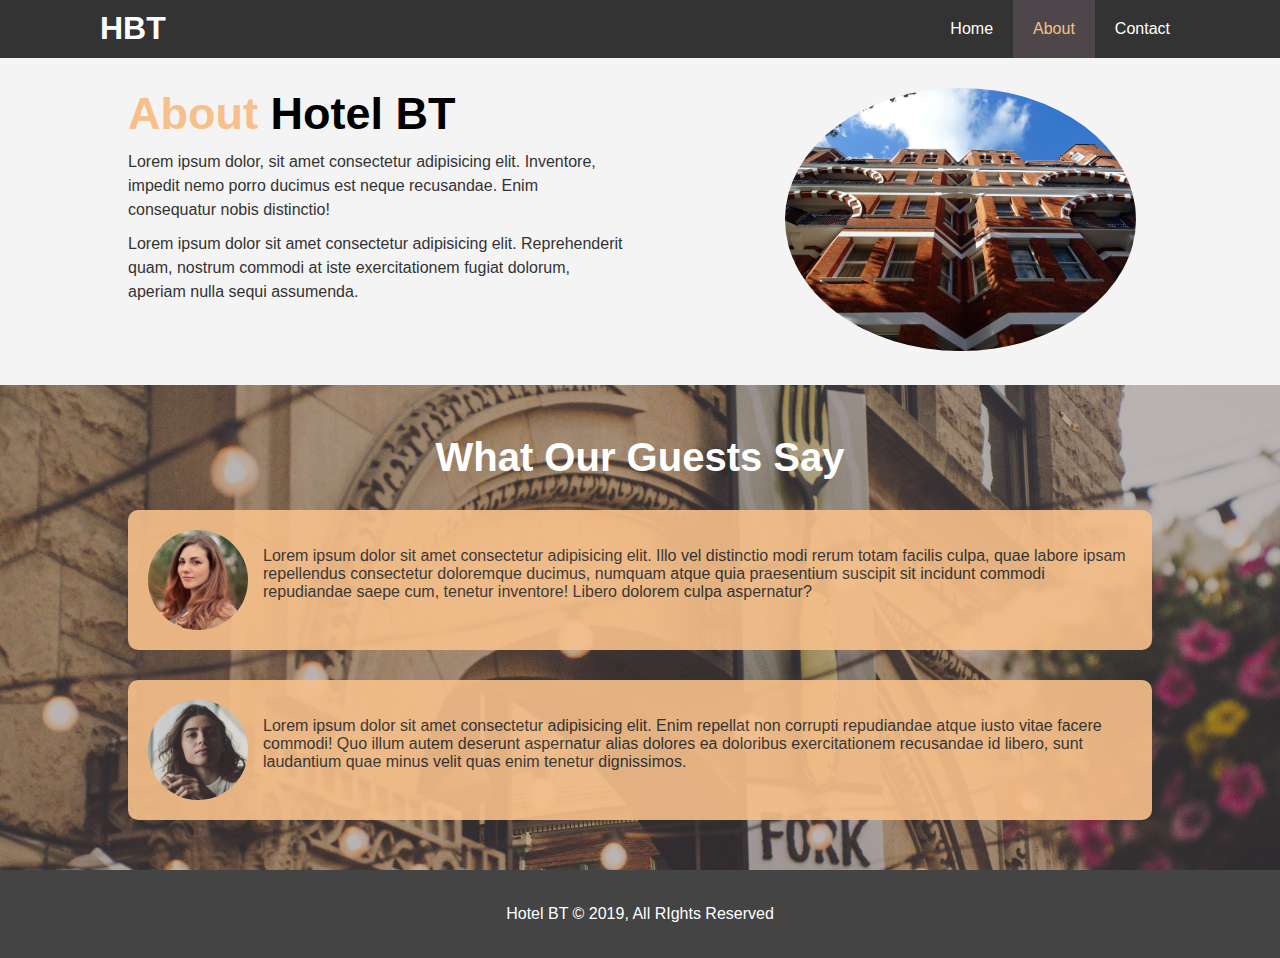
<file: about.html>
<!DOCTYPE html>
<html lang="en">

<head>
    <meta charset="UTF-8">
    <meta http-equiv="X-UA-Compatible" content="IE=edge">
    <meta name="viewport" content="width=device-width, initial-scale=1.0">
    <link rel="stylesheet" href="./css/style.css">
    <link rel="stylesheet" media="screen and (max-width:768px)" href="./css/mobile.css">
    <title>Hotel BT | About</title>
</head>

<body>
    <header>
        <nav id="navbar">
            <div class="container">
                <h1 class="logo"> <a href="/index.html">HBT</a></h1>
                <ul>
                    <li><a href="/index.html">Home</a></li>
                    <li class="active"><a href="/about.html">About</a></li>
                    <li><a href="/contact.html">Contact</a></li>
                </ul>
            </div>
        </nav>
    </header>

    <section class="about-info">
        <div class="about-info-container">
                    <div class="content">
            <h1> <span class="text-primary">About</span> Hotel BT</h1>
            <p>Lorem ipsum dolor, sit amet consectetur adipisicing elit.
             Inventore, impedit nemo porro ducimus est neque recusandae. Enim consequatur nobis distinctio!</p>
             <p>Lorem ipsum dolor sit amet consectetur adipisicing elit. Reprehenderit quam, nostrum commodi at iste exercitationem fugiat dolorum,
                 aperiam nulla sequi assumenda.</p>
        </div>
        <div class="about-info-img">
            <img src="./image_resources/photo-2.jpg" alt="building2">
        </div>
        </div>

    </section>

    <section class="testimonials bg-primary">
        <div class="container">
            <h2> What Our Guests Say </h2>
            <div class="testimonial">
                <img src="./image_resources/person-1.jpg" alt="nor">
             <p>Lorem ipsum dolor sit amet consectetur adipisicing elit. Illo vel distinctio modi rerum totam facilis culpa, quae labore ipsam repellendus consectetur doloremque ducimus, numquam atque quia praesentium suscipit sit incidunt commodi repudiandae saepe cum, tenetur inventore! Libero dolorem culpa aspernatur?</p>
            </div>
            <div class="testimonial">
                <img src="./image_resources/person-2.jpg" alt="noraa">
                <p>Lorem ipsum dolor sit amet consectetur adipisicing elit. Enim repellat non corrupti repudiandae atque iusto vitae facere commodi! Quo illum autem deserunt aspernatur alias dolores ea doloribus exercitationem recusandae id libero, sunt laudantium quae minus velit quas enim tenetur dignissimos.
                </p>
            </div>

        </div>
    </section>

    <footer class="main-footer">
        Hotel BT © 2019, All RIghts Reserved
    </footer>
</body>

</html>
</file>
<file: css/style.css>
*{
    box-sizing: border-box;
    margin: 0%;
    padding: 0%;
}

body{
    font-family: Arial, Helvetica, sans-serif;
}

a{
    text-decoration: none;
}

#navbar{
    background-color: #333333;
    overflow: auto;
}
#navbar .container{
    margin: auto;
    max-width: 1100px;
    /* overflow: auto; */
}
nav .logo, nav a{
    color: white;
}

#navbar .logo , #navbar ul, nav ul li {
    display: inline;
}

/* nav .logo{
    margin-left: 200px ;
    margin-right: 650px;
} */

 #navbar h1 a{
float: left;
padding: 10px;
/* margin-left: 150px; */
}
#navbar ul{
    float: right;
    /* margin-right: 60px; */
}
#navbar ul li {
    float: left;
} 

#navbar ul li a{
    display: block;
    padding: 20px;
}

#navbar ul li.active a, li:hover a{
    background-color: #4F464B;
    color: #f7c08a;
}


.showcase{
    background: url('../image_resources/showcase.jpg');
    height: 100vh;
    background-repeat: no-repeat;
    background-size: cover;
    background-position:center center;
    text-align: center;
    color: white;
    padding: 200px;
}

.showcase h1{
    font-size: 60px;
    margin-bottom: 20px;
    
}
.showcase .showcase__paragraph{
    font-size: 20px;
    margin-bottom: 40px;
}

.text-primary{
    color: #f7c08a ;
}

.btn{
    display: inline-block;
    color:white;
    font-size: 20px;
    background-color: #333333;
    padding: 14px 10px;
}

.btn:hover{
    color:#333333;
    background-color: #f7c08a ;
  
}

.btn-light{
    color: #333;
    background-color: white ;
}

.home-info{
    background-color: #333;
    color: white;
    height: 400px;
}
.home-info img{
    width: 50%;
    height: 400px;
}

.home-info div.content{
    display: inline-block;
    width: 49.6%;
    vertical-align: top;
    text-align: center;
    padding-top: 70px;
}

.home-info div.content h2{
margin-bottom: 30px;
}

.home-info div.content p{
    margin-bottom: 40px;
    line-height: 1.8em;
    font-size: 15.5px;
    }


.features .box{
    width: 33.3%;
    display: inline-block;
    /* float: left; */
    text-align: center;
    padding: 50px;
    background-color: #F4F4F4;
}
.features .box.bg-primary{
    background-color:#f7c08a ;
    }

.box i{
    margin-bottom: 15px;
}

.box h3{
    margin-bottom: 30px;
}

.box p{
    line-height: 1.5em;
}

.main-footer{
    padding: 35px;
    color:white;
    background-color: #444;
    text-align: center;
}

.about-info{
    padding: 30px 0px;
    background-color: #F4F4F4;
}

.about-info .about-info-container div{
    display: inline-block;
}

.about-info-container{
    width: 80%;
    margin: auto;
}

.about-info .about-info-container div{
width: 49%;
}

.about-info div.content{
    vertical-align:top;
}

.about-info div.content h1{
    font-size: 45px;
}

.about-info div.content p{
    padding-top: 10px;
    line-height: 1.5em;
    color: #333333;
}


.about-info .about-info-container div img{
    /* width: 300px;
    height: 300px; */
    width: 70%;

    border-radius: 50%;
    float: right;
}

.bg-primary{
    background-color: #f7c08a;
}

.testimonials{
    background-image: url('../image_resources/test-bg.jpg');
    background-size: cover;
    background-position: center center;
    padding:50px 0px;
}
.testimonials .container{
    margin: auto;
    width: 80%;
}


.testimonials .container h2{
    text-align: center;
    color: white;
    font-size: 40px;
}

.testimonial{
    background-color: #f7c08a;
    margin-top: 30px;
    padding: 20px;
    border-radius: 10px;
    color: #333333;
    opacity: .9;
    overflow: auto;
}

.testimonial img{
     width: 100px;
    border-radius: 50%;
    float:left;
    margin-right: 15px;
}

.testimonial p{
    margin-top: 17px;
}
</file>
<file: css/mobile.css>
#navbar h1 a, #navbar ul, nav ul li {
    float: none;
    display: block;
    width: 100%;
    text-align: center;
}


.showcase .showcase__paragraph{
    display: none;
}


.home-info img{
    display: none;
}
.home-info div.content{
    width: 100%;
}

.features .box{
    width: 100%;
}

.about-info .about-info-container .content{
    width: 100%;
    }

.about-info .about-info-container div img{
    float: none;
    display: none;
}
</file>
